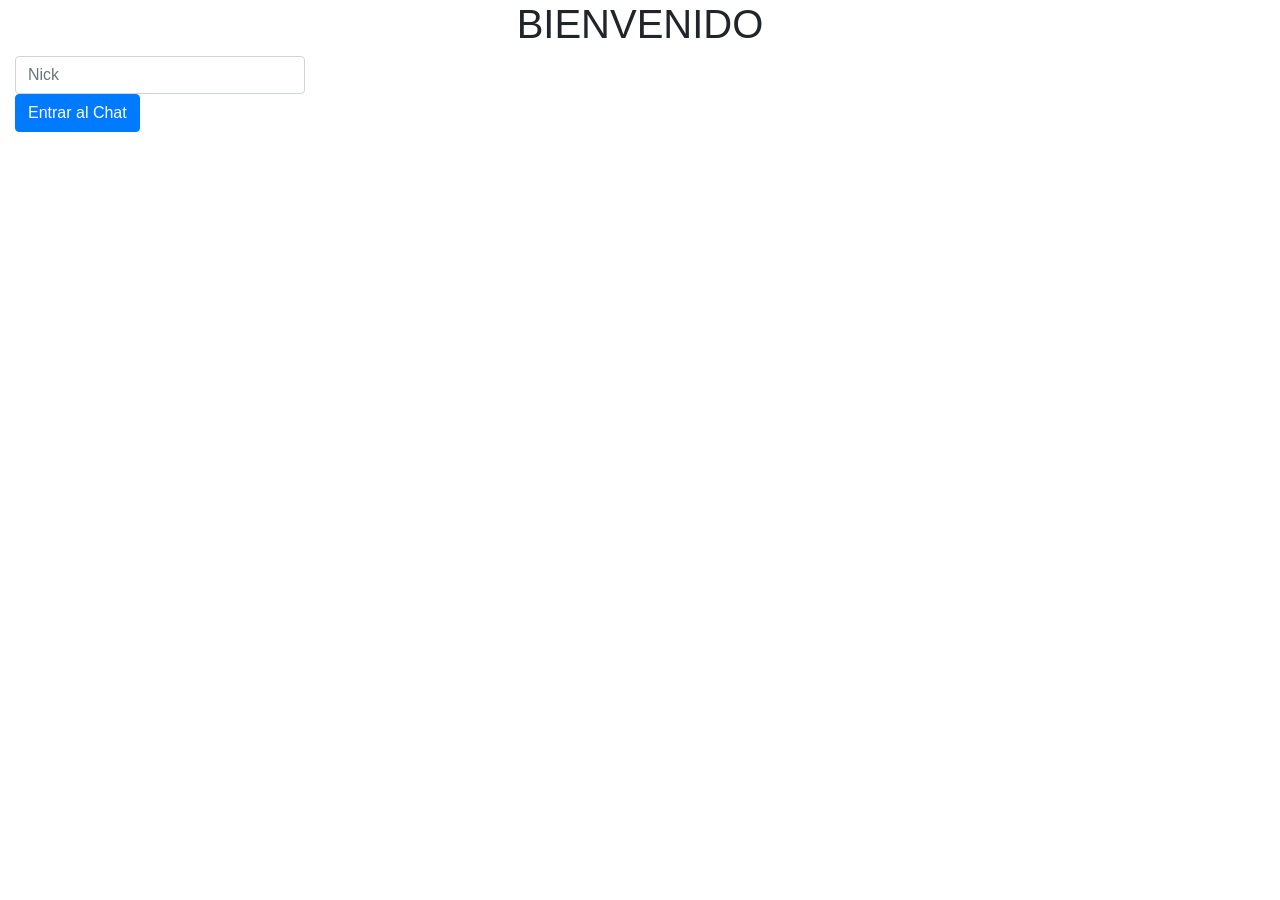
<file: tp3/punto5/html/index.html>
<html>
    <link rel="stylesheet" href="https://stackpath.bootstrapcdn.com/bootstrap/4.3.1/css/bootstrap.min.css" integrity="sha384-ggOyR0iXCbMQv3Xipma34MD+dH/1fQ784/j6cY/iJTQUOhcWr7x9JvoRxT2MZw1T" crossorigin="anonymous">
    <script src="https://code.jquery.com/jquery-3.3.1.slim.min.js" integrity="sha384-q8i/X+965DzO0rT7abK41JStQIAqVgRVzpbzo5smXKp4YfRvH+8abtTE1Pi6jizo" crossorigin="anonymous"></script>
    <script src="https://cdnjs.cloudflare.com/ajax/libs/popper.js/1.14.7/umd/popper.min.js" integrity="sha384-UO2eT0CpHqdSJQ6hJty5KVphtPhzWj9WO1clHTMGa3JDZwrnQq4sF86dIHNDz0W1" crossorigin="anonymous"></script>
    <script src="https://stackpath.bootstrapcdn.com/bootstrap/4.3.1/js/bootstrap.min.js" integrity="sha384-JjSmVgyd0p3pXB1rRibZUAYoIIy6OrQ6VrjIEaFf/nJGzIxFDsf4x0xIM+B07jRM" crossorigin="anonymous"></script>
    <link rel="stylesheet" href="https://cdnjs.cloudflare.com/ajax/libs/font-awesome/4.7.0/css/font-awesome.min.css">
    
    <meta charset="utf-8">
    <div class="col-md-12" align="center">
        <h1>BIENVENIDO</h1>
    </div>    
    <div>
        <!-- <a href=""></a> -->
        <!-- <form action="chat" method="GET"> -->
            <!-- <button class="btn btn-primary"> Entrar al Chat </button> -->
        <!-- </form> -->
        
        <div class="col-md-3">
            <form action="login" method="POST">
                <input type="text" placeholder="Nick" class="form-control">
                <button class="btn btn-primary"> Entrar al Chat </button>
            </form>
        </div>
        


        <!-- <form class="navbar-form navbar-right" action="login" method="POST"> -->
            <!-- <div class="col-md-3"> -->
                <!-- <input type="text" placeholder="Nick" class="form-control"> -->
                <!-- <button type="submit" class="btn btn-success">Sign in</button>                 -->
            <!-- </div> -->
            <!-- <button type="submit" class="btn btn-success">Sign in</button> -->
        <!-- </form> -->
    <!-- </div> -->
</html>
</file>
